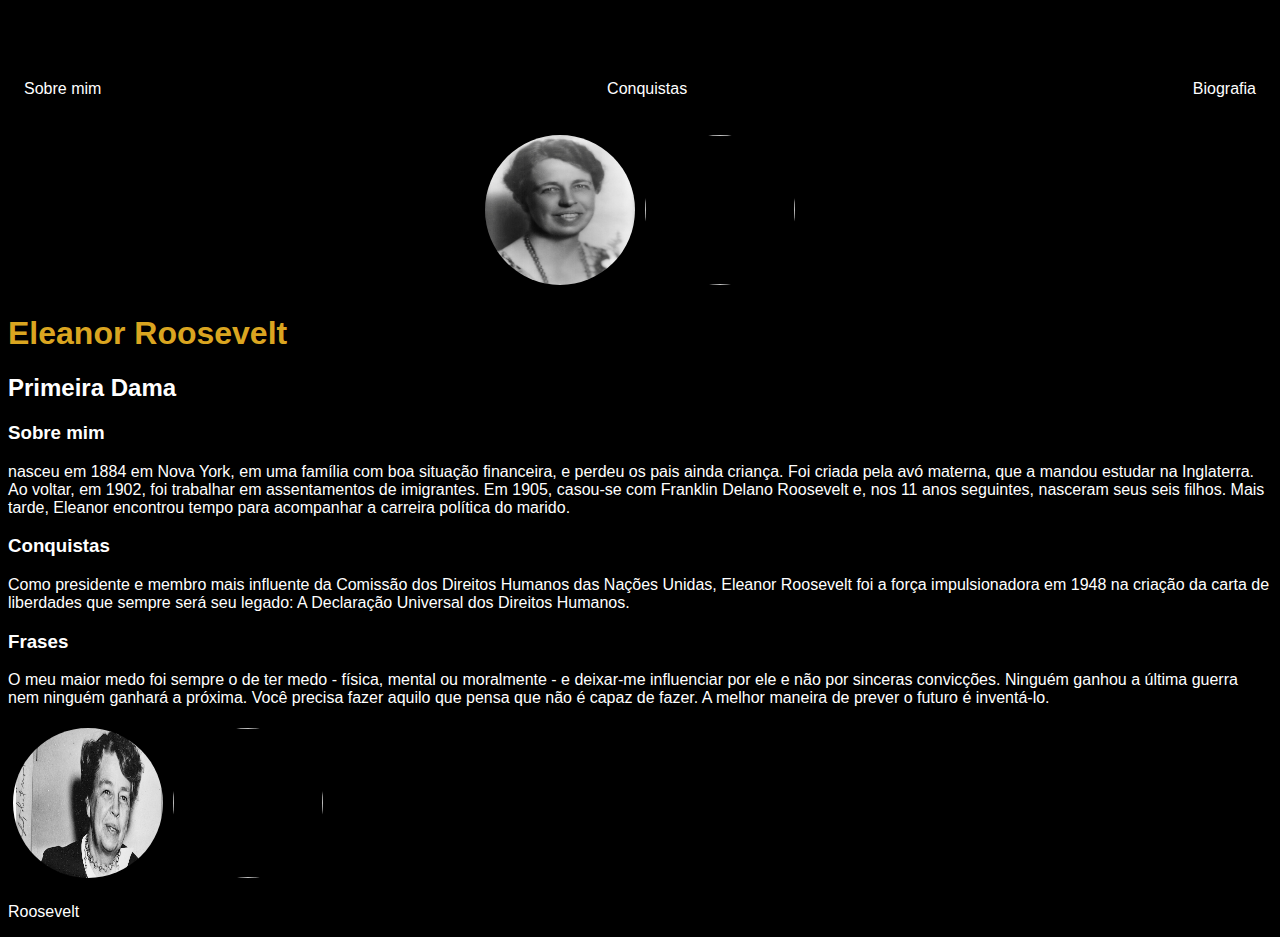
<file: index.html>
<!DOCTYPE html>
<html lang="en">
<head>
    <meta charset="UTF-8">
    <meta http-equiv="X-UA-Compatible" content="IE=edge">
    <meta name="viewport" content="width=device-width, initial-scale=1.0">
    <title>Eleanor Roosevelt</title>
    <link rel="stylesheet" href="/index.css">
</head>

<body>
    <div>
        <nav>
            <ul>
                <li>
    </div>
    <nav>
        <ul>
            <li>
                <a href="/index.html">Sobre mim</a>
            </li>
            <li>
                <a href="/conquistas.html">Conquistas</a>
            </li>
            <li>
                <a href="/biografia.html">Biografia</a>
            </li>
        </ul>
    </nav>

    <header>
        <div class="center">
            <img src="./img/Eleanor_Roosevelt_portrait_1933.jpg"><img>
        </div>
        <h1>Eleanor Roosevelt</h1>
        <h2>Primeira Dama</h2>
    </header>

    <main>
     <section>
        <h3>Sobre mim</h3>
            <p>
                nasceu em 1884 em Nova York, em uma família com boa situação financeira, e perdeu os pais ainda criança. Foi criada pela avó materna, que a mandou estudar na Inglaterra. Ao voltar, em 1902, foi trabalhar em assentamentos de imigrantes. Em 1905, casou-se com Franklin Delano Roosevelt e, nos 11 anos seguintes, nasceram seus seis filhos. Mais tarde, Eleanor encontrou tempo para acompanhar a carreira política do marido.
            </p>
     </section>  
     <section>
        <h3>Conquistas</h3>
        <p>
            Como presidente e membro mais influente da Comissão dos Direitos Humanos das Nações Unidas, Eleanor Roosevelt foi a força impulsionadora em 1948 na criação da carta de liberdades que sempre será seu legado: A Declaração Universal dos Direitos Humanos.
        </p>
     </section> 
     <section>
        <h3>Frases</h3>
        <p>
            O meu maior medo foi sempre o de ter medo - física, mental ou moralmente - e deixar-me influenciar por ele e não por sinceras convicções. Ninguém ganhou a última guerra nem ninguém ganhará a próxima. Você precisa fazer aquilo que pensa que não é capaz de fazer. A melhor maneira de prever o futuro é inventá-lo.  
        </p>
     </section>
    </main>

    <footer>
        <a>
            <img src="./img/Eleanor-Roosevelt.jpg"><img>
            <p>Roosevelt</p>
        </a>
    </footer>
</body>
</html>
</file>
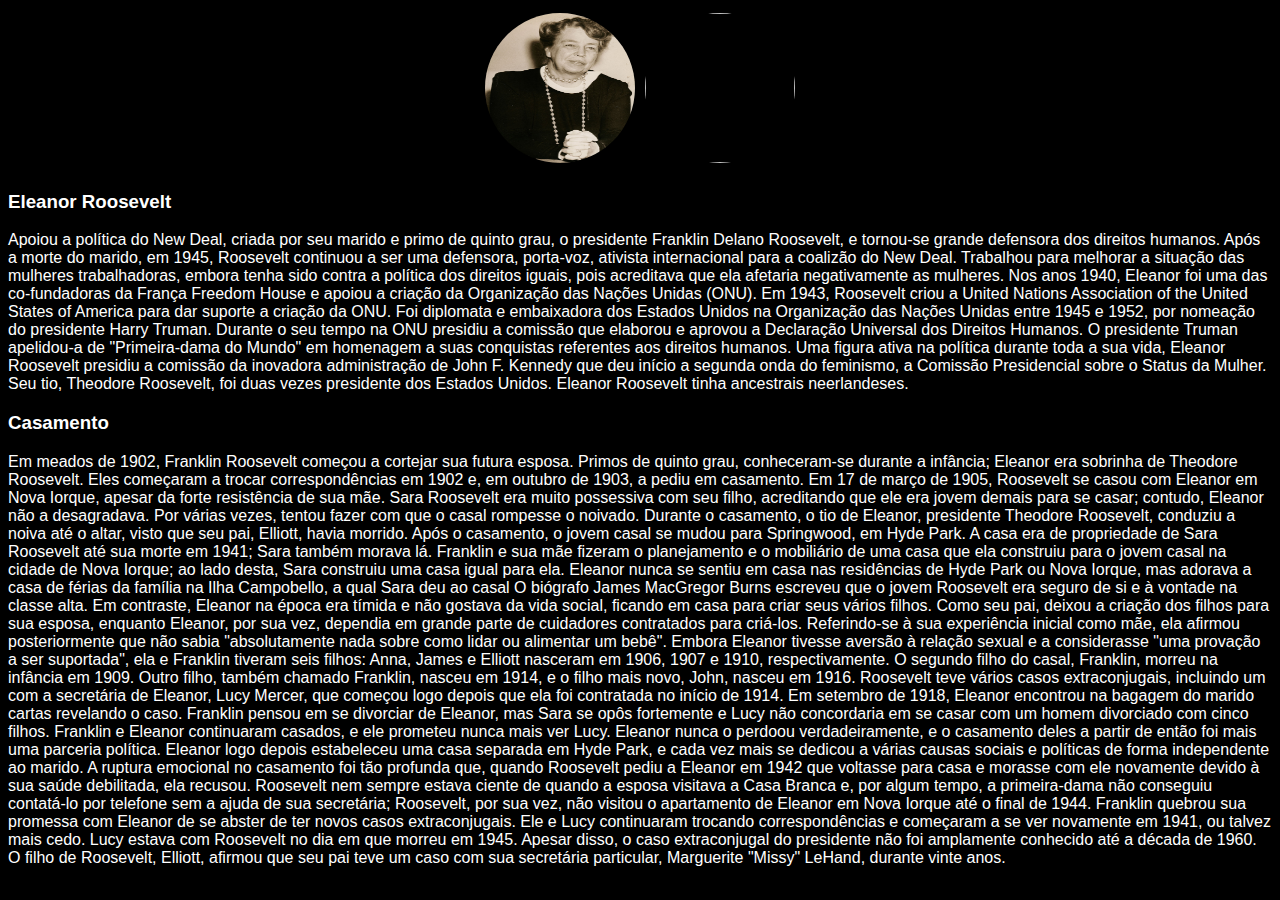
<file: biografia.html>
<!DOCTYPE html>
<html lang="en">
<head>
    <meta charset="UTF-8">
    <meta name="viewport" content="width=device-width, initial-scale=1.0">
    <link rel="stylesheet" href="index.css">
    <title>Document</title>
</head>
<body>
    
    <header>
    <div class="center">
        <img src="/img/eleanor.jpg"><img>
    </header>

    <section>
        <h3>Eleanor Roosevelt</h3>
        <p>
            Apoiou a política do New Deal, criada por seu marido e primo de quinto grau, o presidente Franklin Delano Roosevelt, e tornou-se grande defensora dos direitos humanos. Após a morte do marido, em 1945, Roosevelt continuou a ser uma defensora, porta-voz, ativista internacional para a coalizão do New Deal. Trabalhou para melhorar a situação das mulheres trabalhadoras, embora tenha sido contra a política dos direitos iguais, pois acreditava que ela afetaria negativamente as mulheres. Nos anos 1940, Eleanor foi uma das co-fundadoras da França Freedom House e apoiou a criação da Organização das Nações Unidas (ONU). Em 1943, Roosevelt criou a United Nations Association of the United States of America para dar suporte a criação da ONU. Foi diplomata e embaixadora dos Estados Unidos na Organização das Nações Unidas entre 1945 e 1952, por nomeação do presidente Harry Truman. Durante o seu tempo na ONU presidiu a comissão que elaborou e aprovou a Declaração Universal dos Direitos Humanos. O presidente Truman apelidou-a de "Primeira-dama do Mundo" em homenagem a suas conquistas referentes aos direitos humanos.
            Uma figura ativa na política durante toda a sua vida, Eleanor Roosevelt presidiu a comissão da inovadora administração de John F. Kennedy que deu início a segunda onda do feminismo, a Comissão Presidencial sobre o Status da Mulher. Seu tio, Theodore Roosevelt, foi duas vezes presidente dos Estados Unidos. Eleanor Roosevelt tinha ancestrais neerlandeses.            
        </p>
    </section>
    
        </p>
    </section>
    <section>
        <h3>Casamento</h3>
        <p>
            Em meados de 1902, Franklin Roosevelt começou a cortejar sua futura esposa. Primos de quinto grau, conheceram-se durante a infância; Eleanor era sobrinha de Theodore Roosevelt. Eles começaram a trocar correspondências em 1902 e, em outubro de 1903, a pediu em casamento. Em 17 de março de 1905, Roosevelt se casou com Eleanor em Nova Iorque, apesar da forte resistência de sua mãe. Sara Roosevelt era muito possessiva com seu filho, acreditando que ele era jovem demais para se casar; contudo, Eleanor não a desagradava. Por várias vezes, tentou fazer com que o casal rompesse o noivado. Durante o casamento, o tio de Eleanor, presidente Theodore Roosevelt, conduziu a noiva até o altar, visto que seu pai, Elliott, havia morrido.


Após o casamento, o jovem casal se mudou para Springwood, em Hyde Park. A casa era de propriedade de Sara Roosevelt até sua morte em 1941; Sara também morava lá. Franklin e sua mãe fizeram o planejamento e o mobiliário de uma casa que ela construiu para o jovem casal na cidade de Nova Iorque; ao lado desta, Sara construiu uma casa igual para ela. Eleanor nunca se sentiu em casa nas residências de Hyde Park ou Nova Iorque, mas adorava a casa de férias da família na Ilha Campobello, a qual Sara deu ao casal O biógrafo James MacGregor Burns escreveu que o jovem Roosevelt era seguro de si e à vontade na classe alta. Em contraste, Eleanor na época era tímida e não gostava da vida social, ficando em casa para criar seus vários filhos. Como seu pai, deixou a criação dos filhos para sua esposa, enquanto Eleanor, por sua vez, dependia em grande parte de cuidadores contratados para criá-los. Referindo-se à sua experiência inicial como mãe, ela afirmou posteriormente que não sabia "absolutamente nada sobre como lidar ou alimentar um bebê". Embora Eleanor tivesse aversão à relação sexual e a considerasse "uma provação a ser suportada", ela e Franklin tiveram seis filhos: Anna, James e Elliott nasceram em 1906, 1907 e 1910, respectivamente. O segundo filho do casal, Franklin, morreu na infância em 1909. Outro filho, também chamado Franklin, nasceu em 1914, e o filho mais novo, John, nasceu em 1916.
Roosevelt teve vários casos extraconjugais, incluindo um com a secretária de Eleanor, Lucy Mercer, que começou logo depois que ela foi contratada no início de 1914. Em setembro de 1918, Eleanor encontrou na bagagem do marido cartas revelando o caso. Franklin pensou em se divorciar de Eleanor, mas Sara se opôs fortemente e Lucy não concordaria em se casar com um homem divorciado com cinco filhos. Franklin e Eleanor continuaram casados, e ele prometeu nunca mais ver Lucy. Eleanor nunca o perdoou verdadeiramente, e o casamento deles a partir de então foi mais uma parceria política. Eleanor logo depois estabeleceu uma casa separada em Hyde Park, e cada vez mais se dedicou a várias causas sociais e políticas de forma independente ao marido. A ruptura emocional no casamento foi tão profunda que, quando Roosevelt pediu a Eleanor em 1942 que voltasse para casa e morasse com ele novamente devido à sua saúde debilitada, ela recusou. Roosevelt nem sempre estava ciente de quando a esposa visitava a Casa Branca e, por algum tempo, a primeira-dama não conseguiu contatá-lo por telefone sem a ajuda de sua secretária; Roosevelt, por sua vez, não visitou o apartamento de Eleanor em Nova Iorque até o final de 1944.
Franklin quebrou sua promessa com Eleanor de se abster de ter novos casos extraconjugais. Ele e Lucy continuaram trocando correspondências e começaram a se ver novamente em 1941, ou talvez mais cedo. Lucy estava com Roosevelt no dia em que morreu em 1945. Apesar disso, o caso extraconjugal do presidente não foi amplamente conhecido até a década de 1960. O filho de Roosevelt, Elliott, afirmou que seu pai teve um caso com sua secretária particular, Marguerite "Missy" LeHand, durante vinte anos.
        </p>
    </section>

</html>
</file>
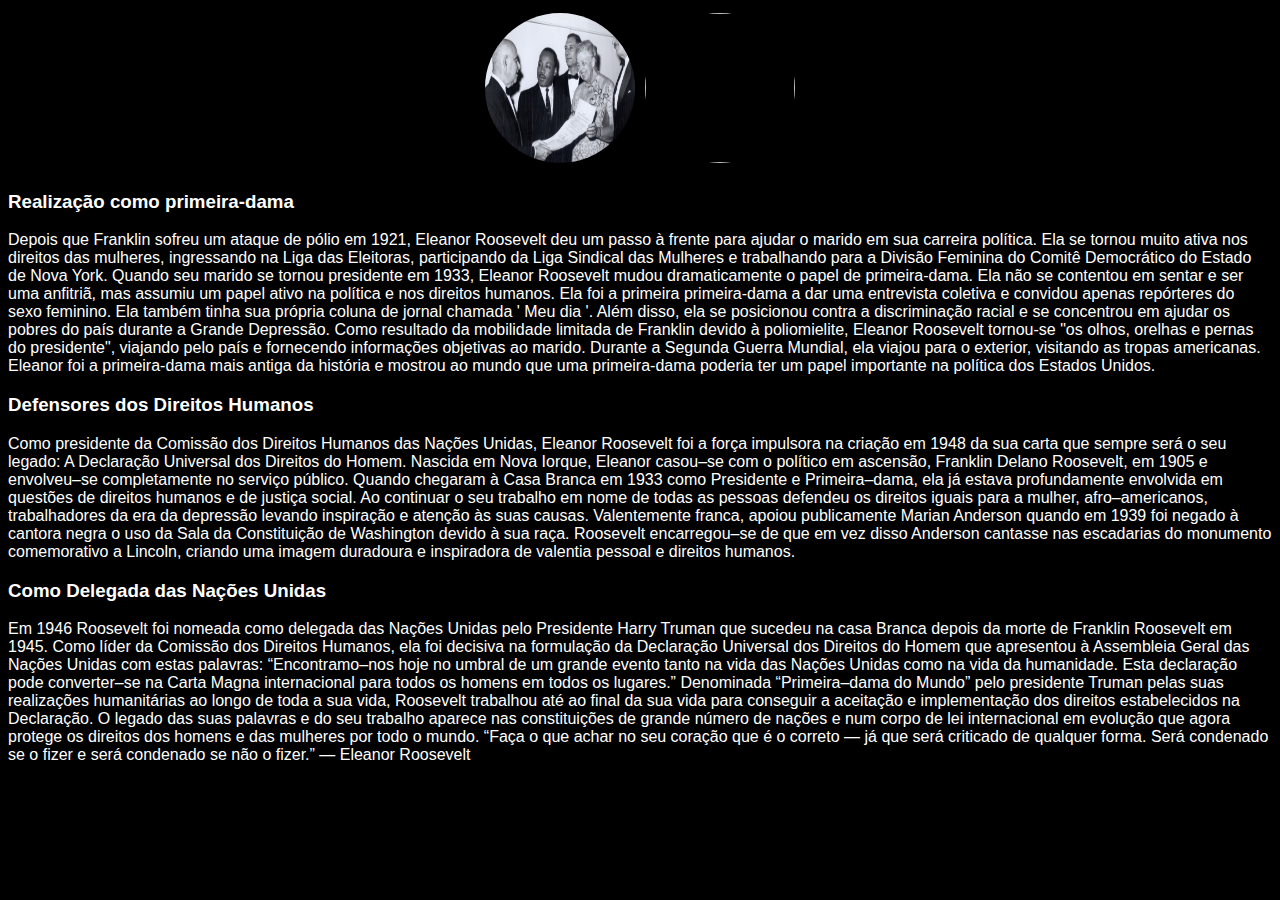
<file: conquistas.html>
<!DOCTYPE html>
<html lang="en">
<head>
    <meta charset="UTF-8">
    <meta name="viewport" content="width=device-width, initial-scale=1.0">
    <link rel="stylesheet" href="index.css">
    <title>Document</title>
</head>
<body>
    
    <header>
        <div class="center">
            <img src="/img/project.jpg"><img>
    </header>

    <section>
        <h3>Realização como primeira-dama</h3>
            <p>
                Depois que Franklin sofreu um ataque de pólio em 1921, Eleanor Roosevelt deu um passo à frente para ajudar o marido em sua carreira política. Ela se tornou muito ativa nos direitos das mulheres, ingressando na Liga das Eleitoras, participando da Liga Sindical das Mulheres e trabalhando para a Divisão Feminina do Comitê Democrático do Estado de Nova York. Quando seu marido se tornou presidente em 1933, Eleanor Roosevelt mudou dramaticamente o papel de primeira-dama. Ela não se contentou em sentar e ser uma anfitriã, mas assumiu um papel ativo na política e nos direitos humanos. Ela foi a primeira primeira-dama a dar uma entrevista coletiva e convidou apenas repórteres do sexo feminino. Ela também tinha sua própria coluna de jornal chamada ' Meu dia '. Além disso, ela se posicionou contra a discriminação racial e se concentrou em ajudar os pobres do país durante a Grande Depressão. Como resultado da mobilidade limitada de Franklin devido à poliomielite, Eleanor Roosevelt tornou-se "os olhos, orelhas e pernas do presidente", viajando pelo país e fornecendo informações objetivas ao marido. Durante a Segunda Guerra Mundial, ela viajou para o exterior, visitando as tropas americanas. Eleanor foi a primeira-dama mais antiga da história e mostrou ao mundo que uma primeira-dama poderia ter um papel importante na política dos Estados Unidos.
            </p>
    </section>
    <section>
        <h3>Defensores dos Direitos Humanos</h3>
        <p>
            Como presidente da Comissão dos Direitos Humanos das Nações Unidas, Eleanor Roosevelt foi a força impulsora na criação em 1948 da sua carta que sempre será o seu legado: A Declaração Universal dos Direitos do Homem.

            Nascida em Nova Iorque, Eleanor casou–se com o político em ascensão, Franklin Delano Roosevelt, em 1905 e envolveu–se completamente no serviço público. Quando chegaram à Casa Branca em 1933 como Presidente e Primeira–dama, ela já estava profundamente envolvida em questões de direitos humanos e de justiça social. Ao continuar o seu trabalho em nome de todas as pessoas defendeu os direitos iguais para a mulher, afro–americanos, trabalhadores da era da depressão levando inspiração e atenção às suas causas. Valentemente franca, apoiou publicamente Marian Anderson quando em 1939 foi negado à cantora negra o uso da Sala da Constituição de Washington devido à sua raça. Roosevelt encarregou–se de que em vez disso Anderson cantasse nas escadarias do monumento comemorativo a Lincoln, criando uma imagem duradoura e inspiradora de valentia pessoal e direitos humanos.
            
            
        </p>
    </section>
    <section>
        <h3>Como Delegada das Nações Unidas</h3>
        <p>
            Em 1946 Roosevelt foi nomeada como delegada das Nações Unidas pelo Presidente Harry Truman que sucedeu na casa Branca depois da morte de Franklin Roosevelt em 1945. Como líder da Comissão dos Direitos Humanos, ela foi decisiva na formulação da Declaração Universal dos Direitos do Homem que apresentou à Assembleia Geral das Nações Unidas com estas palavras:

“Encontramo–nos hoje no umbral de um grande evento tanto na vida das Nações Unidas como na vida da humanidade. Esta declaração pode converter–se na Carta Magna internacional para todos os homens em todos os lugares.”

Denominada “Primeira–dama do Mundo” pelo presidente Truman pelas suas realizações humanitárias ao longo de toda a sua vida, Roosevelt trabalhou até ao final da sua vida para conseguir a aceitação e implementação dos direitos estabelecidos na Declaração. O legado das suas palavras e do seu trabalho aparece nas constituições de grande número de nações e num corpo de lei internacional em evolução que agora protege os direitos dos homens e das mulheres por todo o mundo. “Faça o que achar no seu coração que é o correto — já que será criticado de qualquer forma. Será condenado se o fizer e será condenado se não o fizer.” — Eleanor Roosevelt
        </p>
    </section>
    
</body>
</html>
</file>
<file: index.css>
body {
    color: white;
    background-color: black;
    font-family: Arial, Helvetica, sans-serif;
}

ul {
    display: flex;
    justify-content: space-between;
    list-style-type: none;
    align-items: center;
    padding: 16px;
}

a {
    color: white;
    text-decoration: none;
}

img {
    width: 150px;
    height: 150px;
    border-radius: 50%;
    border: 5px solid black;
}

.center {
    text-align: center;
}

h1 {
    color: goldenrod;
}

.container {
    padding: 0px 50px;
}
</file>
